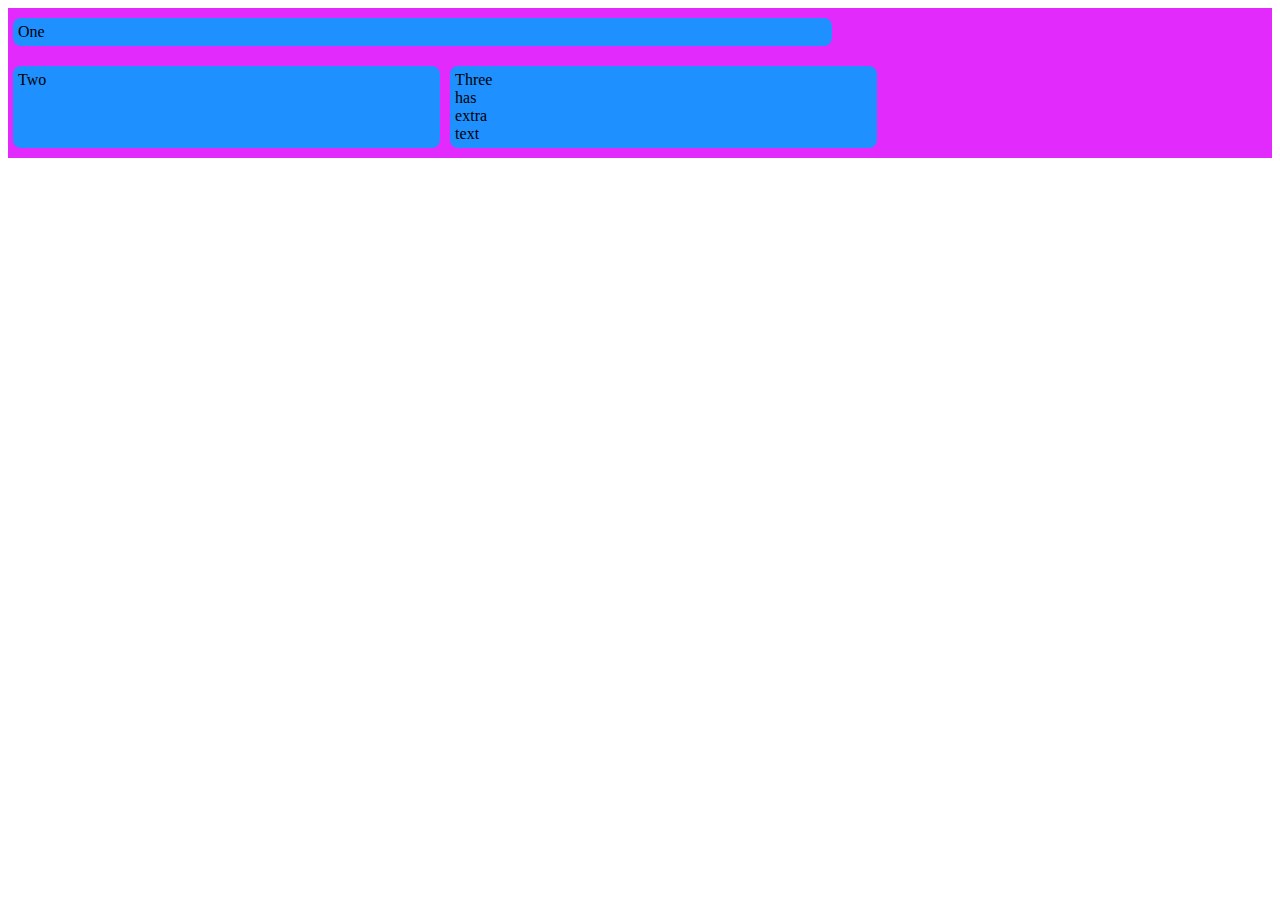
<file: ejercicio2/index.html>
<!DOCTYPE html>
<html>

<head>
    <meta charset="utf-8">
    <title>Ejercicio 2 - Guia 3</title>
    <link rel="stylesheet" href="style.css">
</head>

<body>
    <div class="box">
        <div>One</div>
        <div>Two</div>
        <div>Three
            <br>has
            <br>extra
            <br>text
        </div>
    </div>
</body>

</html>
</file>
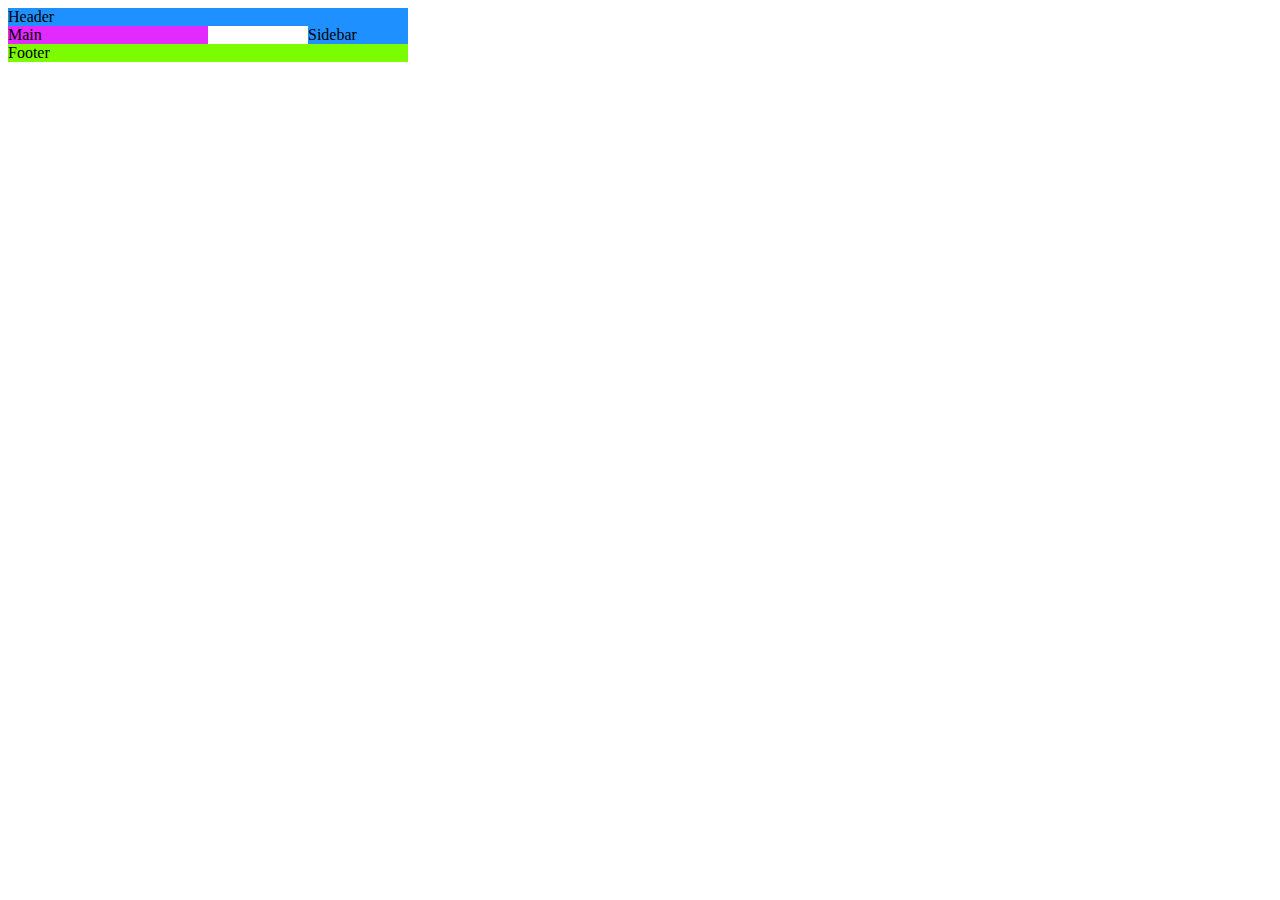
<file: ejercicio3/index.html>
<!DOCTYPE html>
<html>

<head>
    <meta charset="utf-8">
    <title>Ejercicio 3 - Guia 3</title>
    <link rel="stylesheet" href="style.css">
</head>

<body>
    <div class="container">
        <div class="item-a">Header</div>
        <div class="item-b">Main</div>
        <div class="item-c">Sidebar</div>
        <div class="item-d">Footer</div>
    </div>
</body>

</html>
</file>
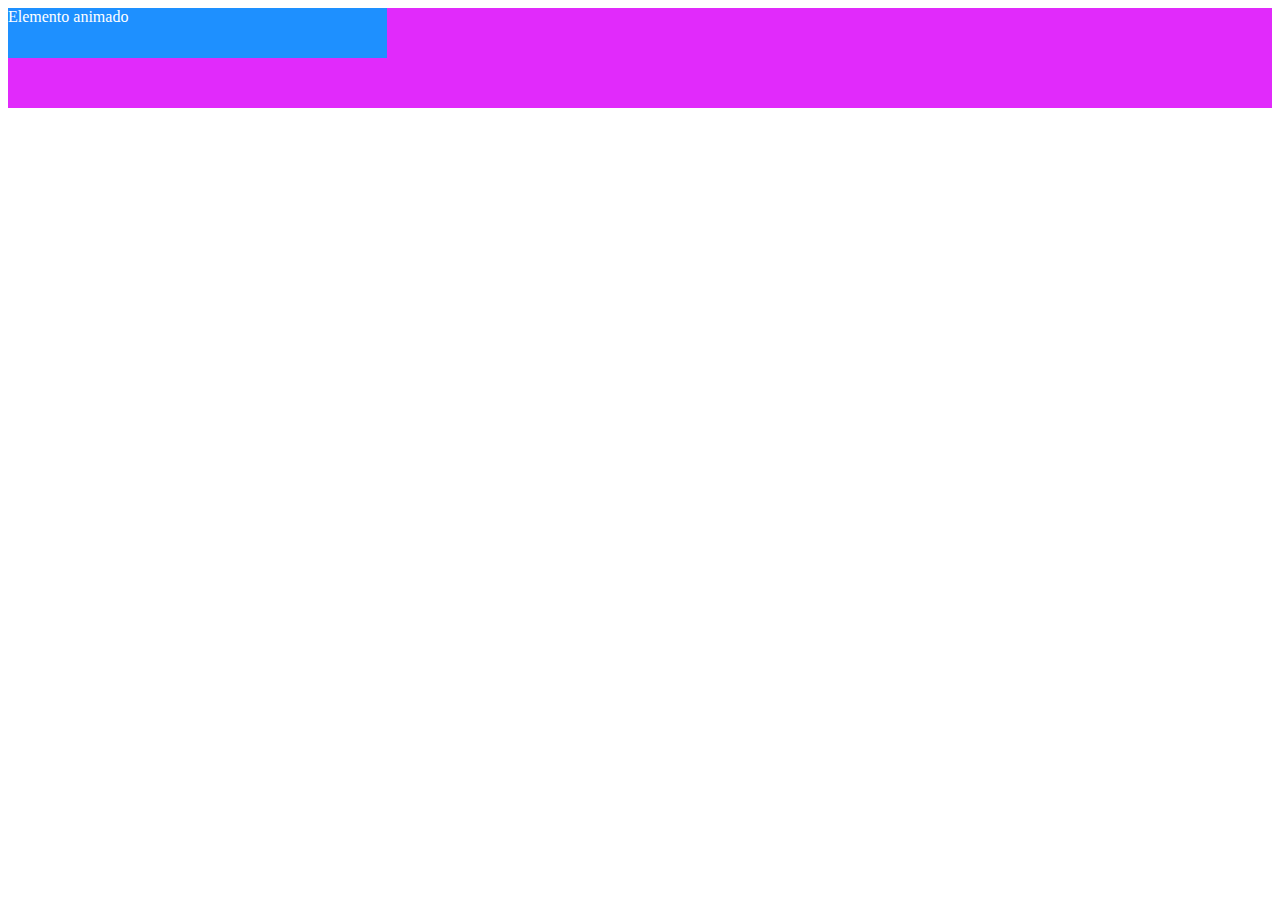
<file: ejercicio4/index.html>
<!DOCTYPE html>
<html>

<head>
    <meta charset="utf-8">
    <title>Ejercicio 5 - Guia 3</title>
    <link rel="stylesheet" href="style.css">
</head>

<body>

    <div class="my-element">
        <div class="my-element-animate">
            Elemento animado
        </div>
    </div>
</body>

</html>
</file>
<file: ejercicio2/style.css>
:root {
    --blue: #1e90ff;
    --white: #ffffff;
    --pink: #E12AFB;
}

.box {
    display: flex;
    background-color: var(--pink);
    flex-direction: row;
    flex-wrap: wrap;
}

.box div {
    margin: 10px 5px;
    border-radius: 8px;
    padding: 5px;
    background-color: var(--blue);
    width: 33%;
}

.box div:first-child {
    width: 64%;
}
</file>
<file: ejercicio3/style.css>
:root {
    --blue: #1e90ff;
    --white: #ffffff;
    --pink: #E12AFB;
    --green: #7CFC00;
}

.item-a {
    grid-area: header;
    background-color: var(--blue);
}

.item-b {
    grid-area: main;
    background-color: var(--pink);
}

.item-c {
    grid-area: sidebar;
    background-color: var(--blue);
}

.item-d {
    grid-area: footer;
    background-color: var(--green);
}

.container {
    display: grid;
    grid-template-columns: 100px 100px 100px 100px;
    grid-template-rows: auto;
    grid-template-areas:
        "header header header header"
        "main main . sidebar"
        "footer footer footer footer";
}
</file>
<file: ejercicio4/style.css>
:root {
    --blue: #1e90ff;
    --white: #ffffff;
    --pink: #E12AFB;
    --green: #7CFC00;
}

.my-element {
    height: 100px;
    background-color: var(--pink);
    color: var(--white);
}

.my-element-animate {
    width: 30%;
    height: 50px;
    background-color: var(--blue);
    animation: slideIn 3s ease-in-out;
}

@keyframes slideIn {
    from {
        transform: translateX(-100%);
        opacity: 0;
    }

    to {
        transform: translateX(0);
        opacity: 1;
    }
}
</file>
